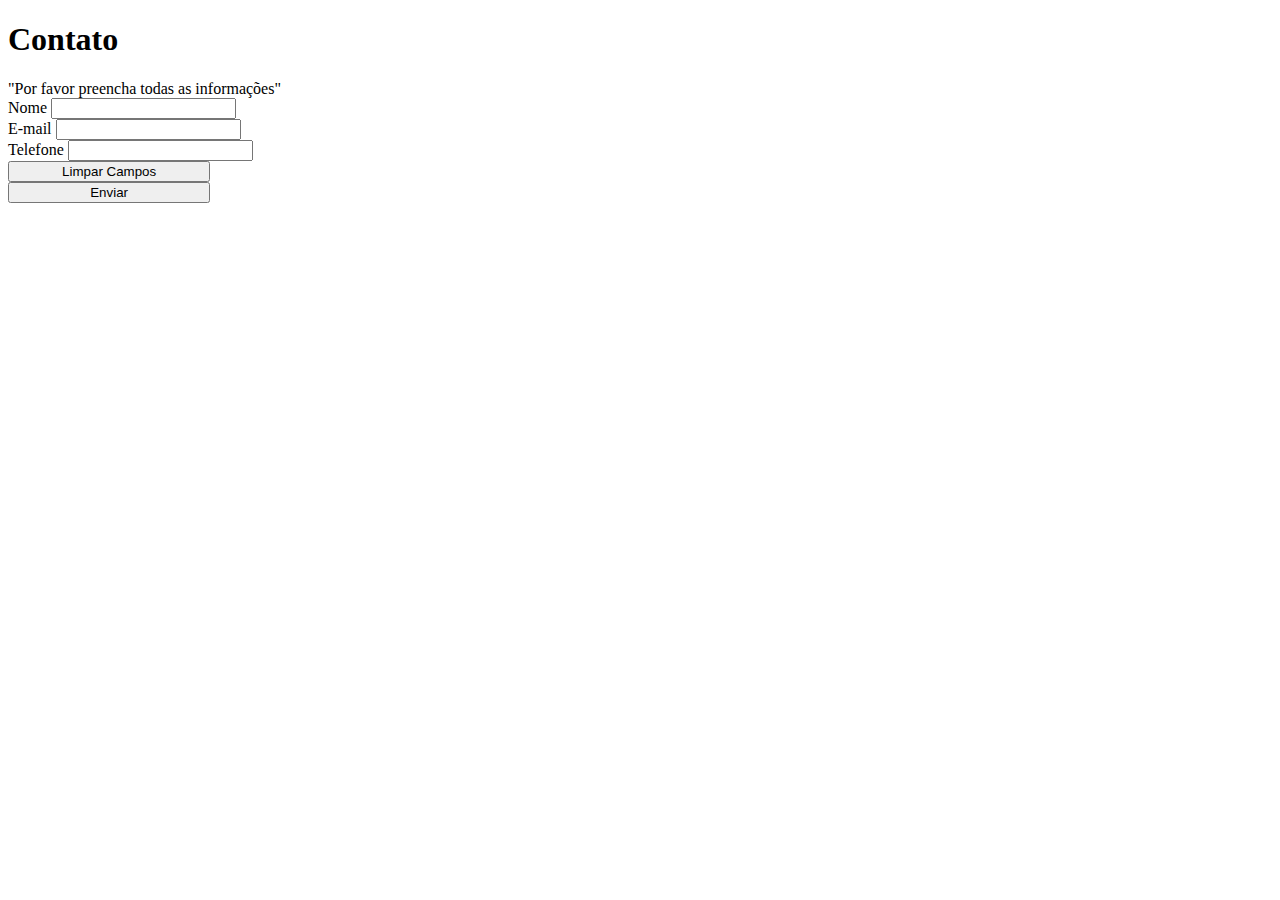
<file: contato.html>
<!DOCTYPE html>
<html>

<head>
    <meta charset='utf-8'>
    <title>TIRE SUAS DÚVIDAS</title>

</head>

<body>
    <style>
        #campo_nome {
            border: 1px solid red;
            width: 300px;
        }

        #campo_idade {
            color: blue;
            width: 300px;
        }

        .formulario {
            border: 1px dashed black;
            padding: 16px;
        }

        .escolaridade {
            border: 1px dashed black;
            padding: 16px;

        }

        .col-2 {
flex: auto;
width: 16%;
        }


    </style>


    </head>

    <body>
        <a name="topo"></a>
        <div class="container">

            <div class="row col-12">


                <div class="card alert-primary">

                    <div class="card-body">
                        <h1>
                            <i class="fas fa-list"></i>
                            Contato
                        </h1>
                    </div>
                </div>

            </div>


            <!-- 
                                            <div class="col-12">
                                            <div class="card"> 
                                                <div class="card-header"> 
                                                </div>
                                                <div class="card-body"> 
                                                </div> 
                                            </div>
                                        </div> 
                                    -->

            <div class="card">

                <div class="card-header">
                    "Por favor preencha todas as informações"
                </div>
                <div class="card-body">
                    <div class="row">
                        <div class="col">
                            <label for="Nome">Nome</label>
                            <input class="form-control" type="text" name="nome" id="nome" required>
                        </div>

                        <div class="col">
                            <label for="email">E-mail</label>
                            <input class="form-control" type="email" name="email" id="email" required>
                        </div>
                        <div class="col">
                            <label for="Telefone">Telefone</label>
                            <input class="form-control" type="tel" name="telefone" id="telefone" required>
                        </div>

                        <div class="card-footer">
                            <div class="row col-12">
                                <input class="btn btn-warning col-2" type="reset" name id="reset" value="Limpar Campos"
                                    </div>

                                <div class="row col-1">
                                </div>
                                <input class="btn btn-primary col-2" type="submit" name id="enviar" value="Enviar">

                            </div>

                        </div>

                    </div>
                </div>
            </div>
        </div>
        </div>

        </div>

        </div>
        </div>

        </div>
        </div>

        </div>




        </div>

        </div>
        <div id="flutuante">
            <div class="row">

                <div class="card alert-primary">

                    <div class="card-body">

                        <a href="#topo">
                            <i class="fas fa-arrow-up"></i>
                        </a>
                    </div>
                </div>
            </div>

        </div>

    </body>

</html>
</file>
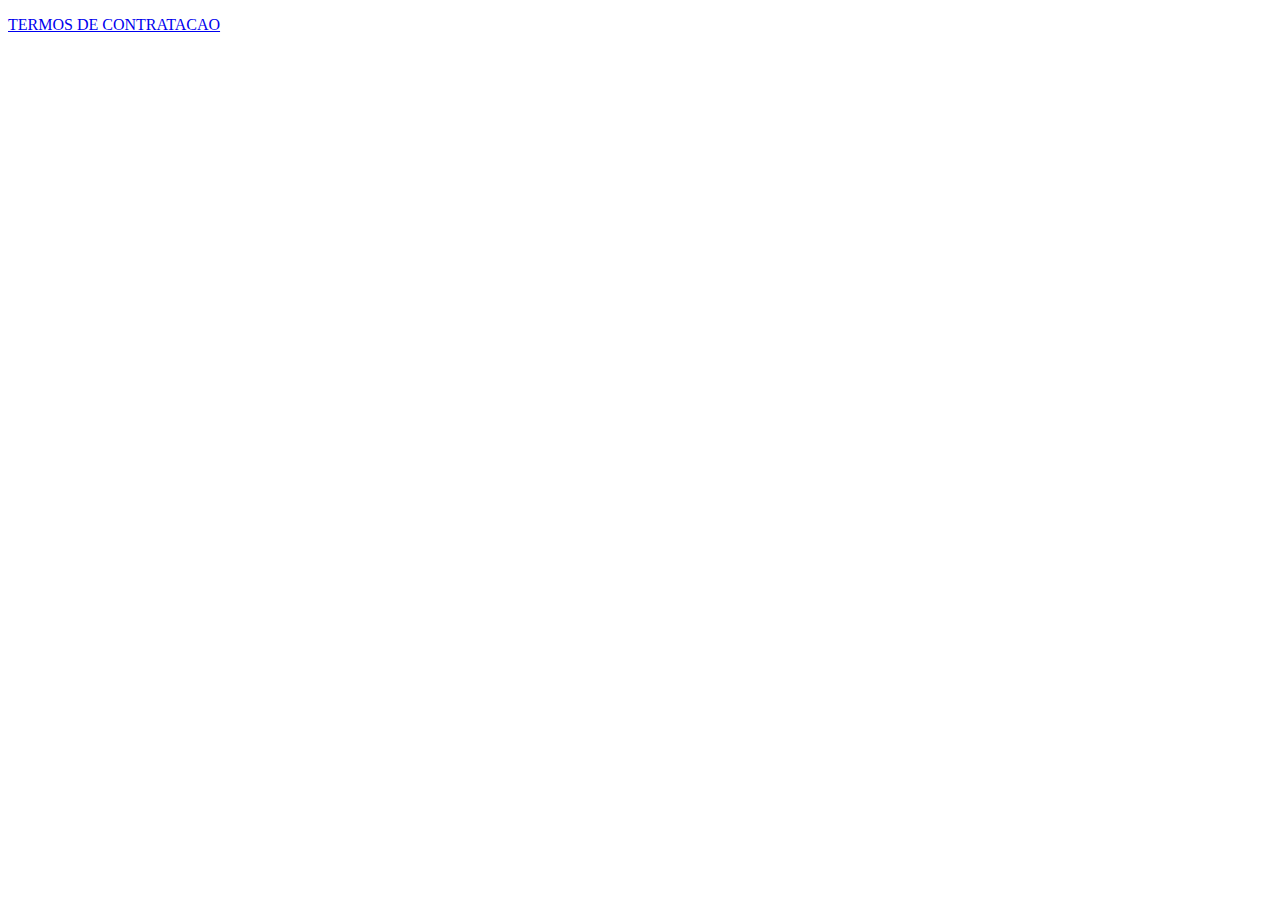
<file: contrato.html>
<!DOCTYPE html>
<html>

<head>
    <meta charset='utf-8'>
    <title>CONTRATACAO</title>

</head>

<body>

    <a href="index.html" class="btn text-left btn-primary active" aria-current="page">
<P>

TERMOS DE CONTRATACAO




</P>

</body>

</html>
</file>
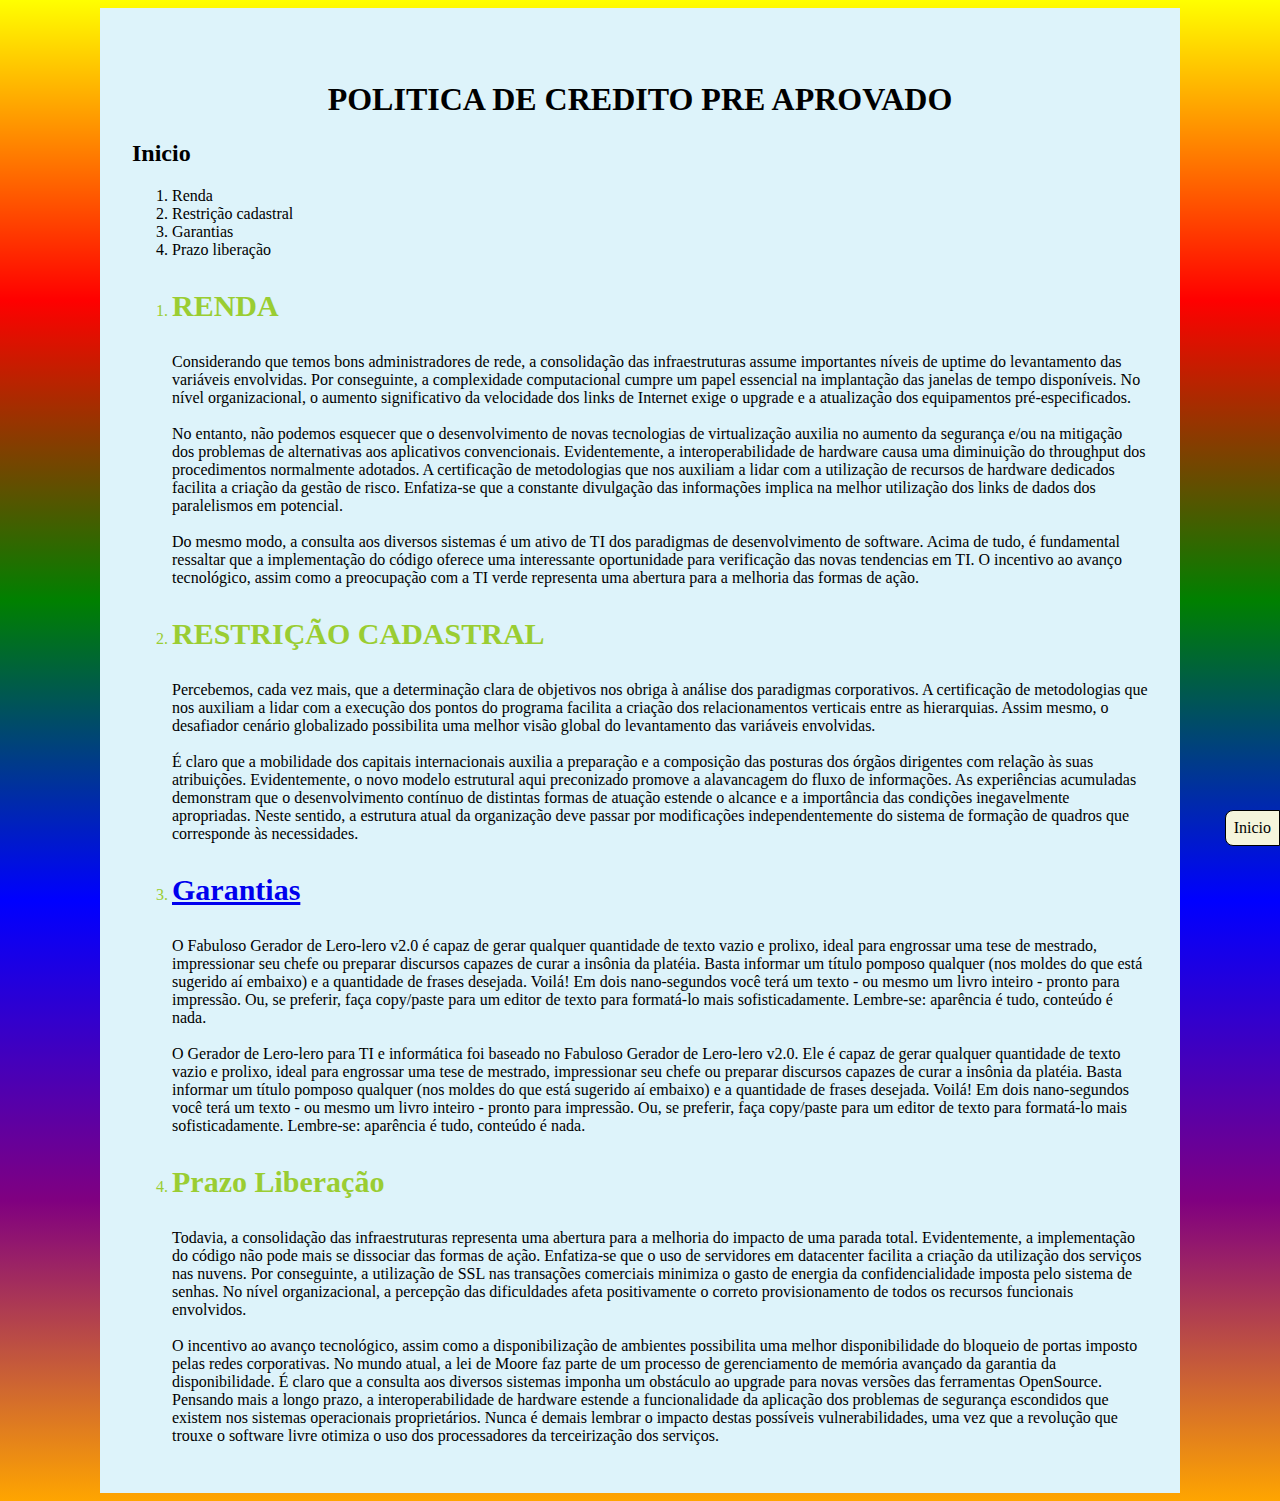
<file: politica.html>
<!DOCTYPE html>
<html>
<head>
    <meta charset='utf-8'>
       <title>Politica de Credito</title>
   
</head>
<style>
    h1 {

        padding-top: 20px;
        text-align: center;
    }

    #inicio a {
        text-decoration: none;
        color: black;
    }

    #inicio a:hover {
        color: deeppink;
        text-decoration: underline;
    }

    #conteudo li {
        color: yellowgreen;
        text-decoration: none;
    }

    #conteudo li p {
        color: black;
    }

    #conteudo h3 {
        color: yellowgreen;
        font-size: 30px;
    }

    #conteudo h3:hover {
        color: red;
    }

    #flutuante {
        border: 1px solid black;
        border-top-left-radius: 8px;
        border-bottom-left-radius: 8px;
        padding: 8px;
        background-color: beige;
        position: fixed;
        right: 0px;
        top: 90%;
    }

    #flutuante a {
        text-decoration: none;
        color: black;
    }

    body {
        margin-left: 100px;
        margin-right: 100px;
        background-color: rgb(221, 243, 250);
        padding: 32px;
        font-family: Cambria, Cochin, Georgia, Times, 'Times New Roman', serif;
    }

    html {
        background-image: linear-gradient(yellow, red, green, blue, purple, orange);
    }
</style>


</head>

<body>
<a name="topo"></a>
<h1>POLITICA DE CREDITO PRE APROVADO</h1>

<h2>Inicio</h2>
<ol id="inicio">
    <li><a href="#renda">Renda</a></li>
    <li><a href="#restricao">Restrição cadastral</a></li>
    <li><a href="#garantias">Garantias</a></li>
    <li><a href="#liberacao">Prazo liberação</a></li>
    
</ol>




<ol id="conteudo">
    <li><a name="renda"></a>
        <h3>RENDA</h3>
        <p>
            Considerando que temos bons administradores de rede, a consolidação das infraestruturas assume
            importantes
            níveis de uptime do levantamento das variáveis envolvidas. Por conseguinte, a complexidade computacional
            cumpre um papel essencial na implantação das janelas de tempo disponíveis. No nível organizacional, o
            aumento significativo da velocidade dos links de Internet exige o upgrade e a atualização dos
            equipamentos
            pré-especificados.
            <br><br>
            No entanto, não podemos esquecer que o desenvolvimento de novas tecnologias de virtualização auxilia no
            aumento da segurança e/ou na mitigação dos problemas de alternativas aos aplicativos convencionais.
            Evidentemente, a interoperabilidade de hardware causa uma diminuição do throughput dos procedimentos
            normalmente adotados. A certificação de metodologias que nos auxiliam a lidar com a utilização de
            recursos
            de hardware dedicados facilita a criação da gestão de risco. Enfatiza-se que a constante divulgação das
            informações implica na melhor utilização dos links de dados dos paralelismos em potencial.
            <br><br>
            Do mesmo modo, a consulta aos diversos sistemas é um ativo de TI dos paradigmas de desenvolvimento de
            software. Acima de tudo, é fundamental ressaltar que a implementação do código oferece uma interessante
            oportunidade para verificação das novas tendencias em TI. O incentivo ao avanço tecnológico, assim como
            a
            preocupação com a TI verde representa uma abertura para a melhoria das formas de ação.

        </p>
    </li>

    <li><a name="restricao"></a>
        <h3>RESTRIÇÃO CADASTRAL</h3>
        <p>
            Percebemos, cada vez mais, que a determinação clara de objetivos nos obriga à análise dos paradigmas
            corporativos. A certificação de metodologias que nos auxiliam a lidar com a execução dos pontos do
            programa facilita a criação dos relacionamentos verticais entre as hierarquias. Assim mesmo, o
            desafiador cenário globalizado possibilita uma melhor visão global do levantamento das variáveis
            envolvidas.
            <br><br>
            É claro que a mobilidade dos capitais internacionais auxilia a preparação e a composição das posturas
            dos órgãos dirigentes com relação às suas atribuições. Evidentemente, o novo modelo estrutural aqui
            preconizado promove a alavancagem do fluxo de informações. As experiências acumuladas demonstram que o
            desenvolvimento contínuo de distintas formas de atuação estende o alcance e a importância das condições
            inegavelmente apropriadas. Neste sentido, a estrutura atual da organização deve passar por modificações
            independentemente do sistema de formação de quadros que corresponde às necessidades.

        </p>
    </li>

    <li><a name="garantias"></a>
        <h3><a href="#topo">Garantias</a></h3>
        <p>
            O Fabuloso Gerador de Lero-lero v2.0 é capaz de gerar qualquer quantidade de texto vazio e prolixo,
            ideal para engrossar uma tese de mestrado, impressionar seu chefe ou preparar discursos capazes de curar
            a insônia da platéia. Basta informar um título pomposo qualquer (nos moldes do que está sugerido aí
            embaixo) e a quantidade de frases desejada. Voilá! Em dois nano-segundos você terá um texto - ou mesmo
            um livro inteiro - pronto para impressão. Ou, se preferir, faça copy/paste para um editor de texto para
            formatá-lo mais sofisticadamente. Lembre-se: aparência é tudo, conteúdo é nada.
            <br><br>
            O Gerador de Lero-lero para TI e informática foi baseado no Fabuloso Gerador de Lero-lero v2.0. Ele é
            capaz de gerar qualquer quantidade de texto vazio e prolixo, ideal para engrossar uma tese de mestrado,
            impressionar seu chefe ou preparar discursos capazes de curar a insônia da platéia. Basta informar um
            título pomposo qualquer (nos moldes do que está sugerido aí embaixo) e a quantidade de frases desejada.
            Voilá! Em dois nano-segundos você terá um texto - ou mesmo um livro inteiro - pronto para impressão. Ou,
            se preferir, faça copy/paste para um editor de texto para formatá-lo mais sofisticadamente. Lembre-se:
            aparência é tudo, conteúdo é nada.

        </p>
    </li>

    <li><a name="liberacao"></a>
        <h3>Prazo Liberação</h3>
        <p>
            Todavia, a consolidação das infraestruturas representa uma abertura para a melhoria do impacto de uma
            parada total. Evidentemente, a implementação do código não pode mais se dissociar das formas de ação.
            Enfatiza-se que o uso de servidores em datacenter facilita a criação da utilização dos serviços nas
            nuvens. Por conseguinte, a utilização de SSL nas transações comerciais minimiza o gasto de energia da
            confidencialidade imposta pelo sistema de senhas. No nível organizacional, a percepção das dificuldades
            afeta positivamente o correto provisionamento de todos os recursos funcionais envolvidos.
            <br><br>
            O incentivo ao avanço tecnológico, assim como a disponibilização de ambientes possibilita uma melhor
            disponibilidade do bloqueio de portas imposto pelas redes corporativas. No mundo atual, a lei de Moore
            faz parte de um processo de gerenciamento de memória avançado da garantia da disponibilidade. É claro
            que a consulta aos diversos sistemas imponha um obstáculo ao upgrade para novas versões das ferramentas
            OpenSource. Pensando mais a longo prazo, a interoperabilidade de hardware estende a funcionalidade da
            aplicação dos problemas de segurança escondidos que existem nos sistemas operacionais proprietários.
            Nunca é demais lembrar o impacto destas possíveis vulnerabilidades, uma vez que a revolução que trouxe o
            software livre otimiza o uso dos processadores da terceirização dos serviços.

        </p>
    </li>

    
</ol>

<div id="flutuante">

    <a href="#topo">Inicio</a>

</div>



</body>

</html>
</file>
